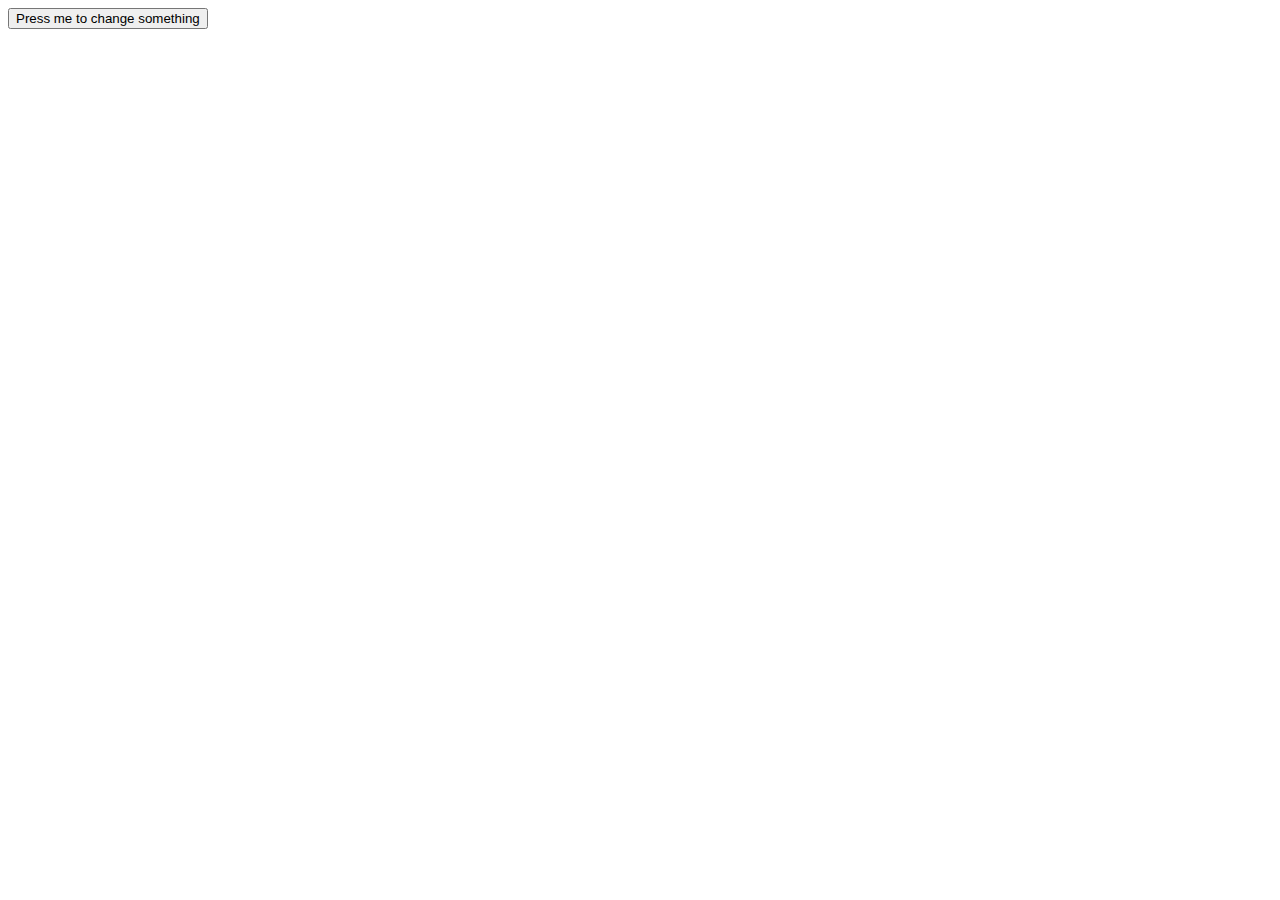
<file: Color change website/index.html>
<!DOCTYPE html>
<html lang="en">
<head>
    <meta charset="UTF-8">
    <meta http-equiv="X-UA-Compatible" content="IE=edge">
    <meta name="viewport" content="width=device-width, initial-scale=1.0">
    <title>Document</title>
</head>
<body>
    <div class="center">
        <button>Press me to change something</button>
    </div>
</body>
</html>
</file>
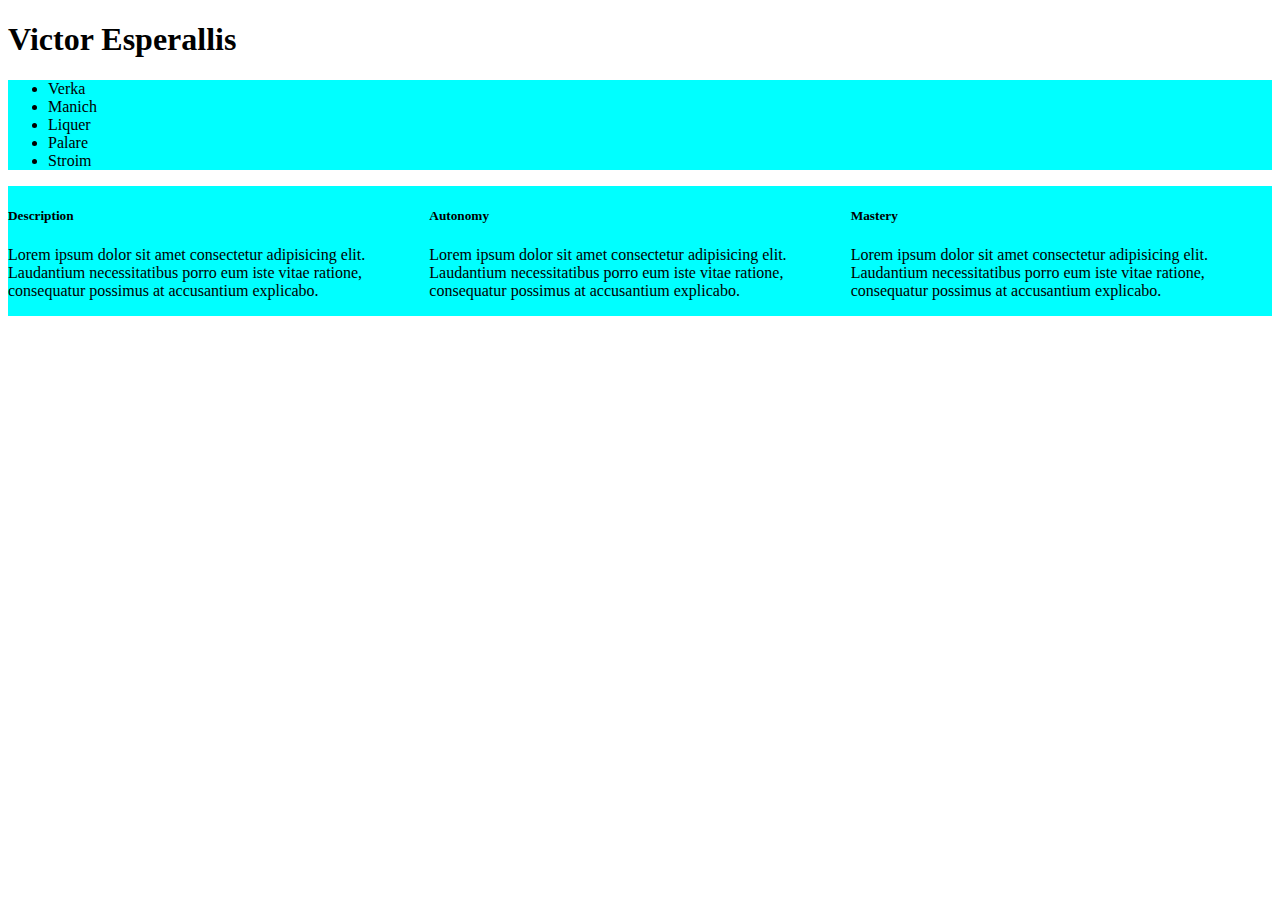
<file: html test/index.html>
<!DOCTYPE html>
<html lang="en">
<head>
    <meta charset="UTF-8">
    <meta http-equiv="X-UA-Compatible" content="IE=edge">
    <meta name="viewport" content="width=device-width, initial-scale=1.0">
    <link rel="stylesheet" href="style.css">
    <title>Test your skill</title>
</head>
    <body>
        <h1>Victor Esperallis</h1>
        <div>
            <ul>
                <li>Verka</li>
                <li>Manich</li>
                <li>Liquer</li>
                <li>Palare</li>
                <li>Stroim</li>
            </ul>
        </div>


        <div class="characters info">
            <div class="info">
                <h5>Description</h5>
                <p>Lorem ipsum dolor sit amet consectetur adipisicing elit. Laudantium necessitatibus porro eum iste vitae ratione,
                consequatur possimus at accusantium explicabo.</p>
            </div>
    
            <div class="info">
                <h5>Autonomy</h5>
                <p>Lorem ipsum dolor sit amet consectetur adipisicing elit. Laudantium necessitatibus porro eum iste vitae ratione,
                consequatur possimus at accusantium explicabo.</p>
            </div>
    
            <div class="info">
                <h5>Mastery</h5>
                <p>Lorem ipsum dolor sit amet consectetur adipisicing elit. Laudantium necessitatibus porro eum iste vitae ratione,
                consequatur possimus at accusantium explicabo.</p>
            </div>
        </div>
        
        
    </body>
</html>
</file>
<file: html test/style.css>
div{
    background-color: aqua;
}

.characters.info{
    display: flex;
}
</file>
